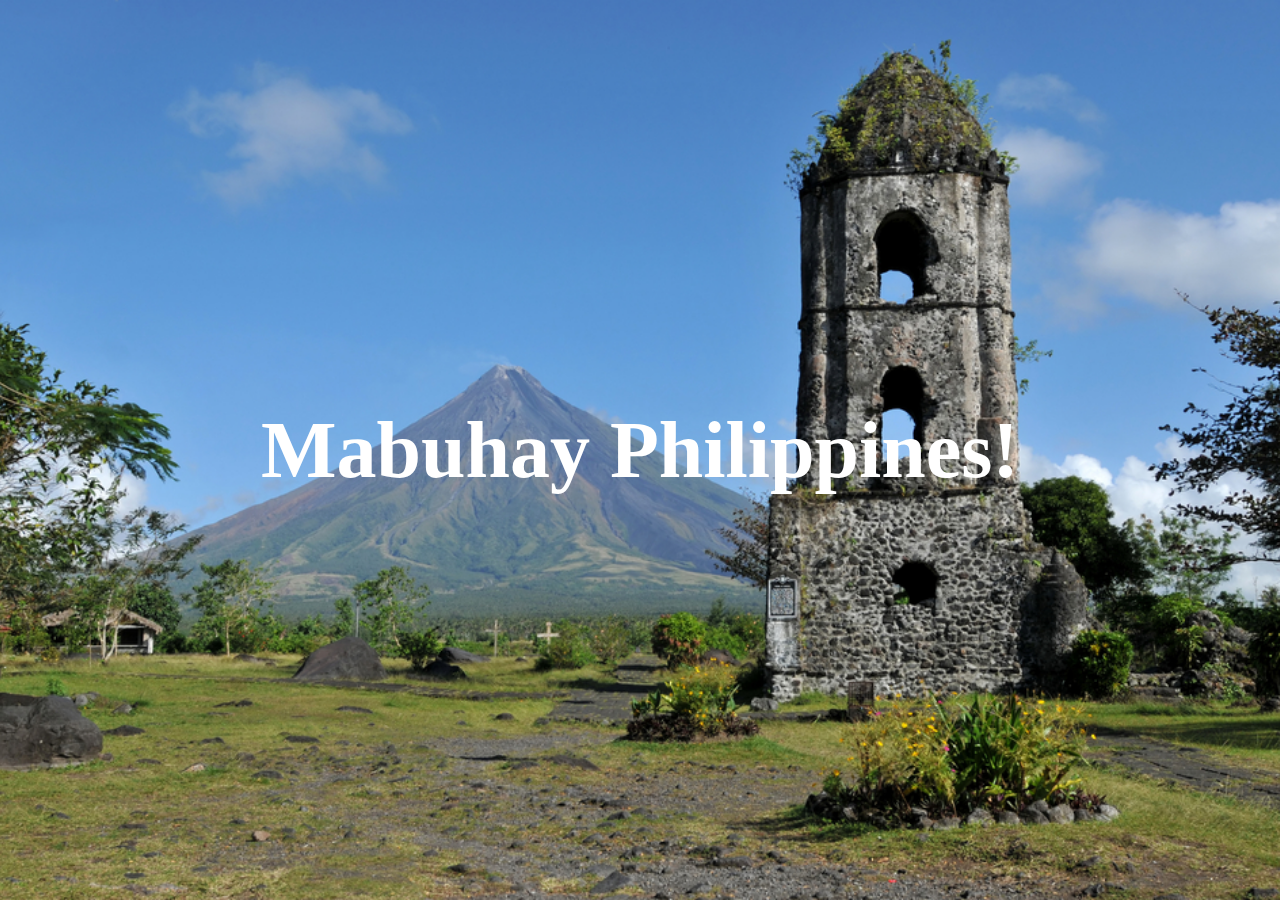
<file: test.html>
<!DOCTYPE html>
<html>
<head>
	<title></title>
	<link rel="stylesheet" type="text/css" href="style.css">
</head>
<body>
	<div class = "home">
		<div class = "slide-4"></div>
		<div class = "slide-1"></div>
		<div class = "slide-2"></div>
		<div class = "slide-3"></div>
		<div class = "welcome">
			<div>
				<h1>
				Mabuhay Philippines!
				</h1>
			</div>
		</div>
		
	</div>
</body>
</html>
</file>
<file: style.css>
body{
	margin: 0;
}
.home{
	max-width: 100%;
  	height: 100vh;
  	/*margin: 20px auto;*/
  	position: relative;
	margin: 0;
}

.slide-1,.slide-2,.slide-3,.slide-4,.welcome{
	width: 100%;
	/*max-height: 500px;*/
	height: 100vh;
	position: absolute;

	

}

.slide-1{
	background: url(1.jpg)no-repeat center;
    background-size: cover;
    animation:fade 30s infinite;
	-webkit-animation:fade 30s infinite;
	text-align: center;
	color: #fff;

}


.slide-2{
	background: url(2.jpg)no-repeat center;
     background-size: cover;
    animation:fade2 30s infinite;
	-webkit-animation:fade2 30s infinite;
}

.slide-3{
	background: url(3.jpg)no-repeat center;
     background-size: cover;
    animation:fade3 30s infinite;
	-webkit-animation:fade3 30s infinite;
}

.slide-4{
	background-color: #2b7a78;
    background-size: cover;
    animation:fade4 30s infinite;
	-webkit-animation:fade4 30s infinite;
	
}

.welcome{
	text-align: center;
	display: table;
	
}

.welcome > div{
	display: table-cell;
	vertical-align: middle;
}

.welcome> div > h1{
	color: #fff;
	font-size: 5em;

	

}

@keyframes fade
{
  0%   {opacity:0.6}
  25% { opacity: 0.6}
  50% { opacity: 0}
  75% { opacity: 0}
  100% { opacity: 0.6}
}
@keyframes fade2
{
  0%  {opacity: 0}
  25% { opacity: 0}
  50% { opacity: 0.6}
  75% { opacity: 0}
  100% { opacity: 0}
 }

@keyframes fade3
{
  0%   {opacity:0}
  25% { opacity: 0}
  50% { opacity: 0}
  75% { opacity: 0.6}
  100% { opacity: 0}
}

@keyframes fade4
{
  0%   {opacity:0.6}
  25% { opacity:0.6}
  50% { opacity: 0.6}
  75% { opacity: 0.6}
  100% { opacity: 0.6}
}
</file>
